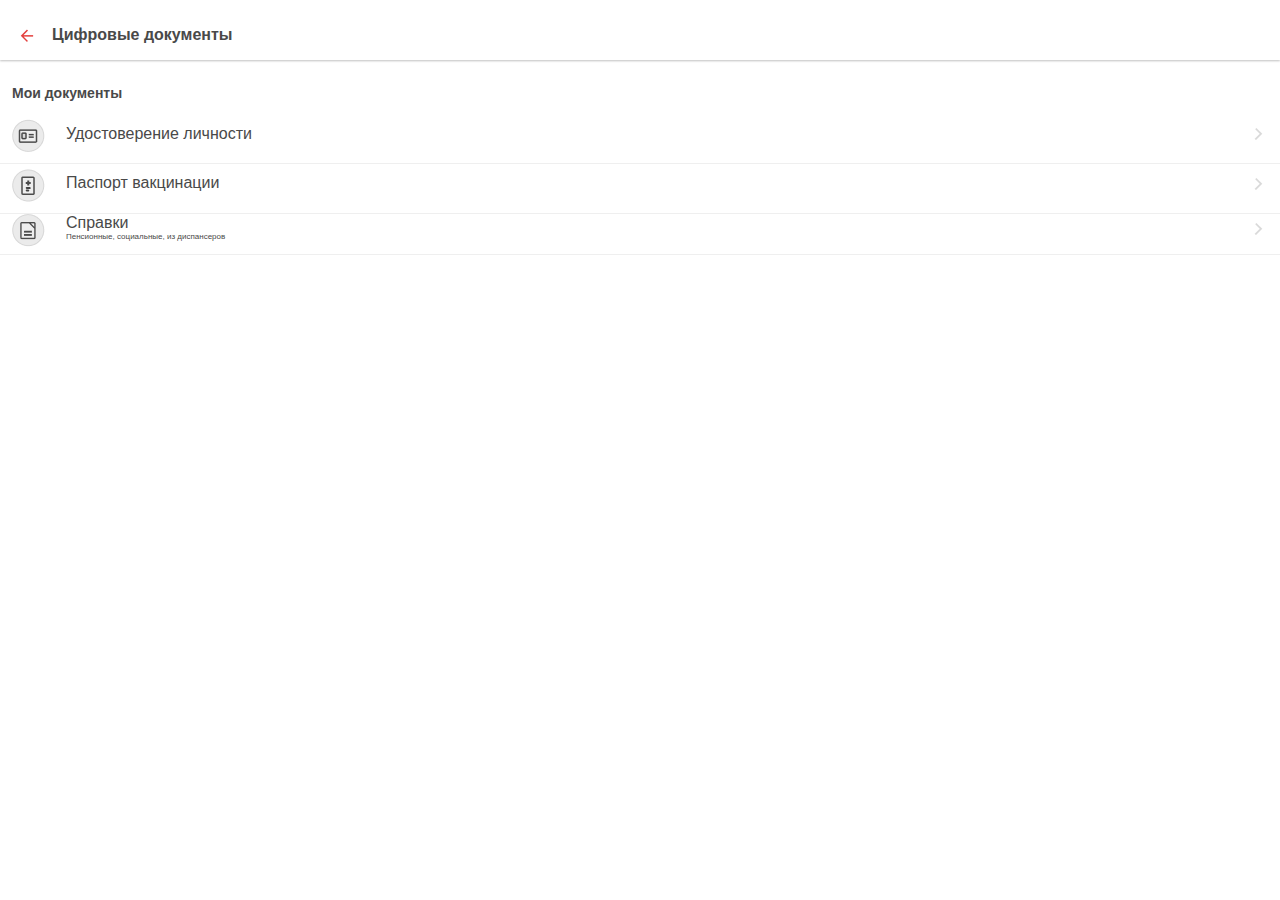
<file: index.html>
<!DOCTYPE html>
<html lang="en">

<head>
    <meta charset="UTF-8">
    <meta name="viewport" content="width=device-width, initial-scale=1.0">
    <link rel="stylesheet" href="style/css.css">
    <link rel="stylesheet" href="style/normalize.css">
    <title>Document</title>
</head>

<body>
    <div class="menu">
        <div class="title_head">
            <div class="icon">
                <a href="#"><img src="img/icons/arrow.png" alt=""></a>
            </div>
            <div class="title">
                <p class="title_text">Цифровые документы</p>
            </div>
        </div>
    </div>
    <div class="container">
        <div class="body">
            <div class="title_body">
                <p class="title_body_style">Мои документы</p>
            </div>
            <a href="#">
                <div class="block">
                    <div class="identify_block">
                        <div class="identify_block_icon">
                            <img src="/img/icons/logo1.png" alt="">
                        </div>
                        <div class="identify_block_title">
                            <p class="identify_block_title_style">Удостоверение личности</p>
                        </div>
                    </div>
                    <div class="icon">
                        <img src="/img/icons/arrow_block.png" alt="">
                    </div>
                </div>
            </a>
            <div class="block">
                <div class="identify_block">
                    <div class="identify_block_icon">
                        <img src="/img/icons/logo2.png" alt="">
                    </div>
                    <div class="identify_block_title">
                        <p class="identify_block_title_style">Паспорт вакцинации</p>
                    </div>
                </div>
                <div class="icon">
                    <img src="/img/icons/arrow_block.png" alt="">
                </div>
            </div>
            <div class="block">
                <div class="identify_block">
                    <div class="identify_block_icon">
                        <img src="/img/icons/logo3.png" alt="">
                    </div>
                    <div class="identify_block_title">
                        <p class="identify_block_title_style identify_block_title_style_third">Справки</p>
                        <p class="identify_block_title_text">Пенсионные, социальные, из диспансеров</p>
                    </div>
                </div>
                <div class="icon">
                    <img src="/img/icons/arrow_block.png" alt="">
                </div>
            </div>

        </div>
    </div>
</body>

</html>
</file>
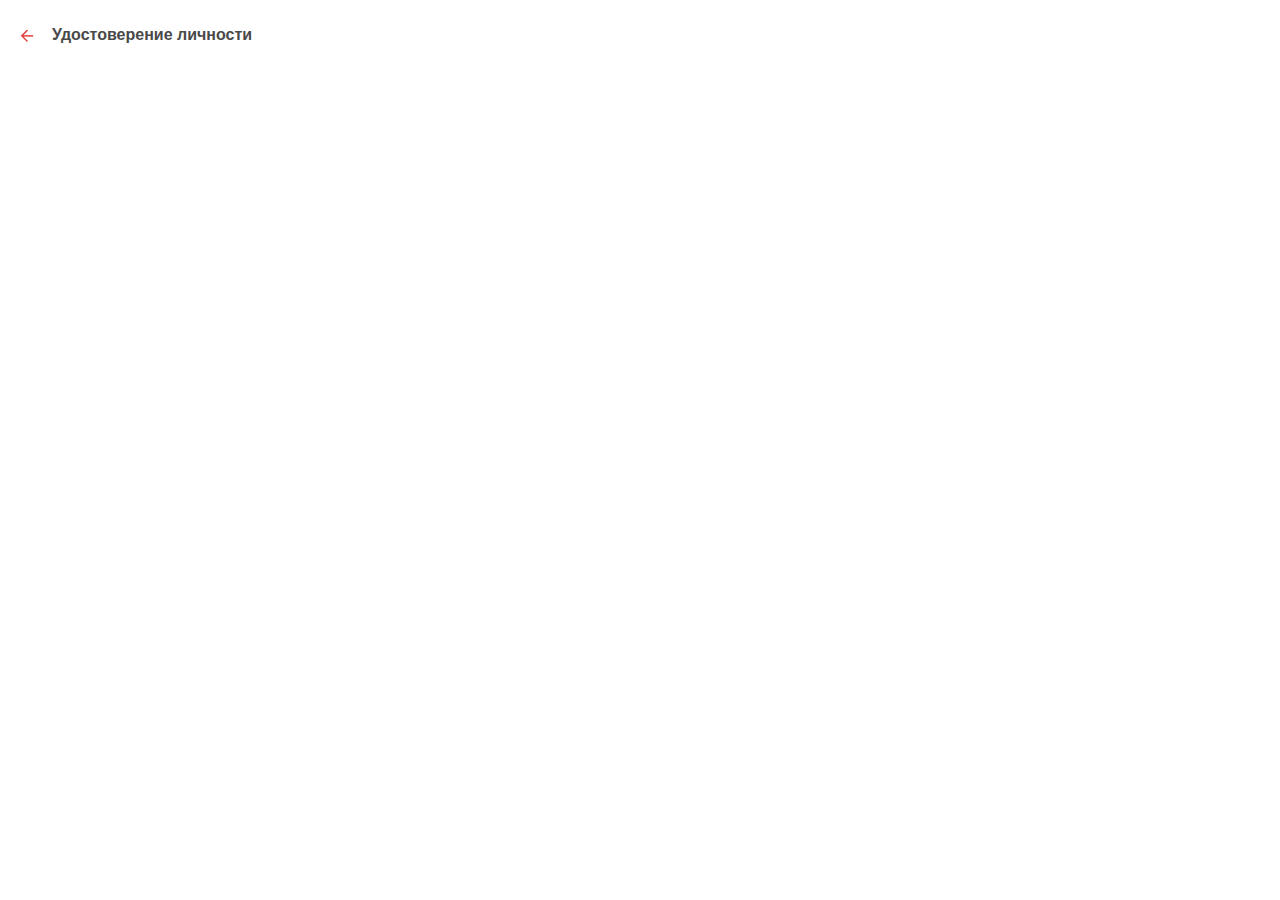
<file: indentify.html>
<!DOCTYPE html>
<html lang="en">

<head>
    <meta charset="UTF-8">
    <meta name="viewport" content="width=device-width, initial-scale=1.0">
    <link rel="stylesheet" href="style/css.css">
    <link rel="stylesheet" href="style/normalize.css">
    <title>Document</title>
</head>

<body>
    <div class="menu menu_sec">
        <div class="title_head">
            <div class="icon">
                <a href="index.html"><img src="img/icons/arrow.png" alt=""></a>
            </div>
            <div class="title">
                <p class="title_text  ">Удостоверение личности</p>
            </div>
        </div>
    </div>
</body>

</html>
</file>
<file: style/css.css>
@font-face {

    font-family: "Inter";

    src: url(/font/Inter-VariableFont_slnt\,wght.ttf) format(«woff2»),
}

* {
    font-family: "Inter", sans-serif;
    color: #494949;
}

a {
    text-decoration: none;
}


.menu {
    margin-top: 10px;
    box-shadow: 0px 2.007px 2.007px 0px rgba(0, 0, 0, 0.25);
}

.menu_sec {
    box-shadow: none;
}

.title_head {
    display: flex;
    margin-left: 16px;
}

.title {
    margin-left: 16px;
}

.title_text {
    font-size: 16px;
    font-weight: 700;
    font-style: normal;
    line-height: normal;
}

.icon {
    width: 20px;
    height: 20px;
    align-self: center;
}

.body {
    margin-top: 25px;
}

.title_body {
    padding: 0px 12px;

}

.title_body_style {
    font-size: 14px;
    font-weight: 700;
    font-style: normal;
    line-height: normal;

}

.block {
    display: flex;
    justify-content: space-between;
    padding: 0px 12px 10px 12px;
    border-bottom: #EFEFEF 1px solid;
}



.block_sec {
    margin-bottom: 10px;
    margin-top: 5px;
}

.identify_block {
    display: flex;
}

.identify_block_title_text {
    font-size: 8px;
    font-style: normal;
    font-weight: 400;
    line-height: normal;
    margin: 0px 10px;
}

.identify_block_title_style {
    margin: 10px;
}

.identify_block_title_style_third {
    margin-bottom: 0px;
    margin-top: 0px;
}

.identify_block_icon {
    align-self: center;
    width: 30px;
    height: 30px;
    flex-shrink: 0;
    margin-right: 14px;

}
</file>
